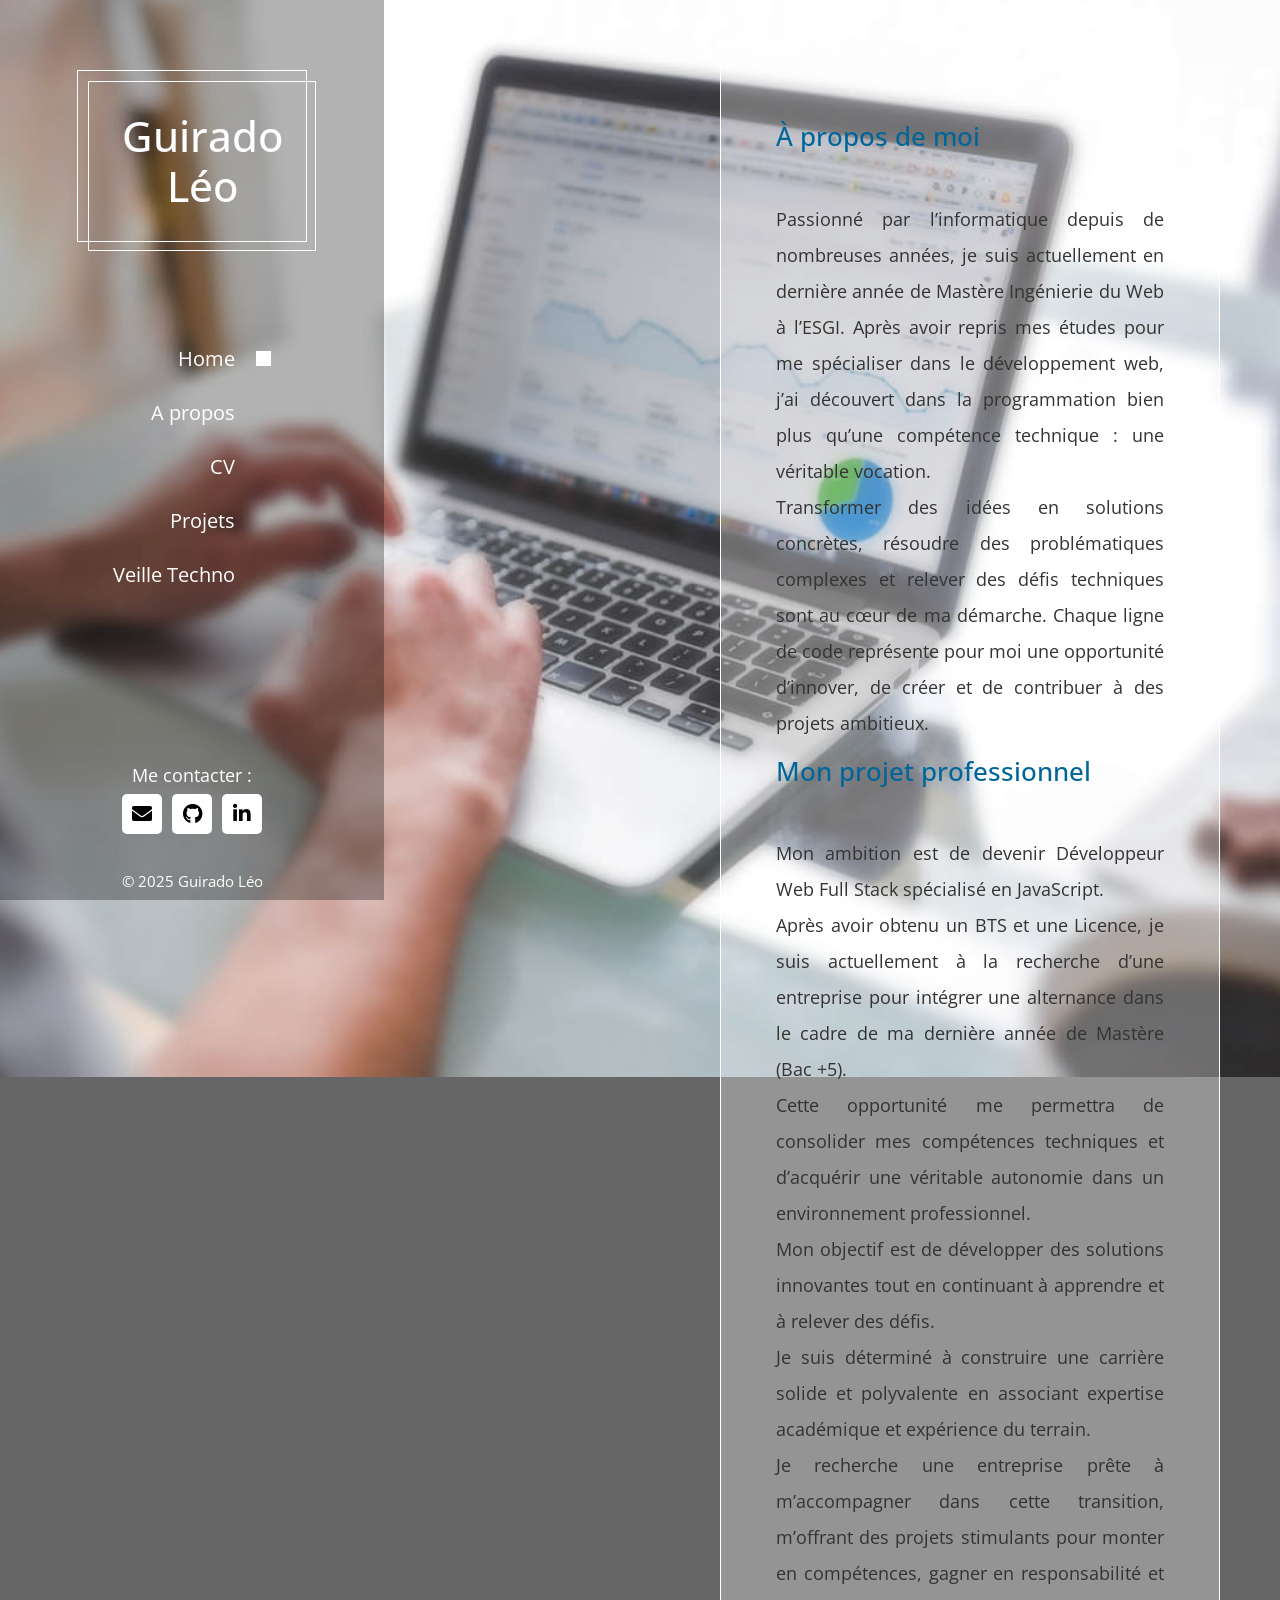
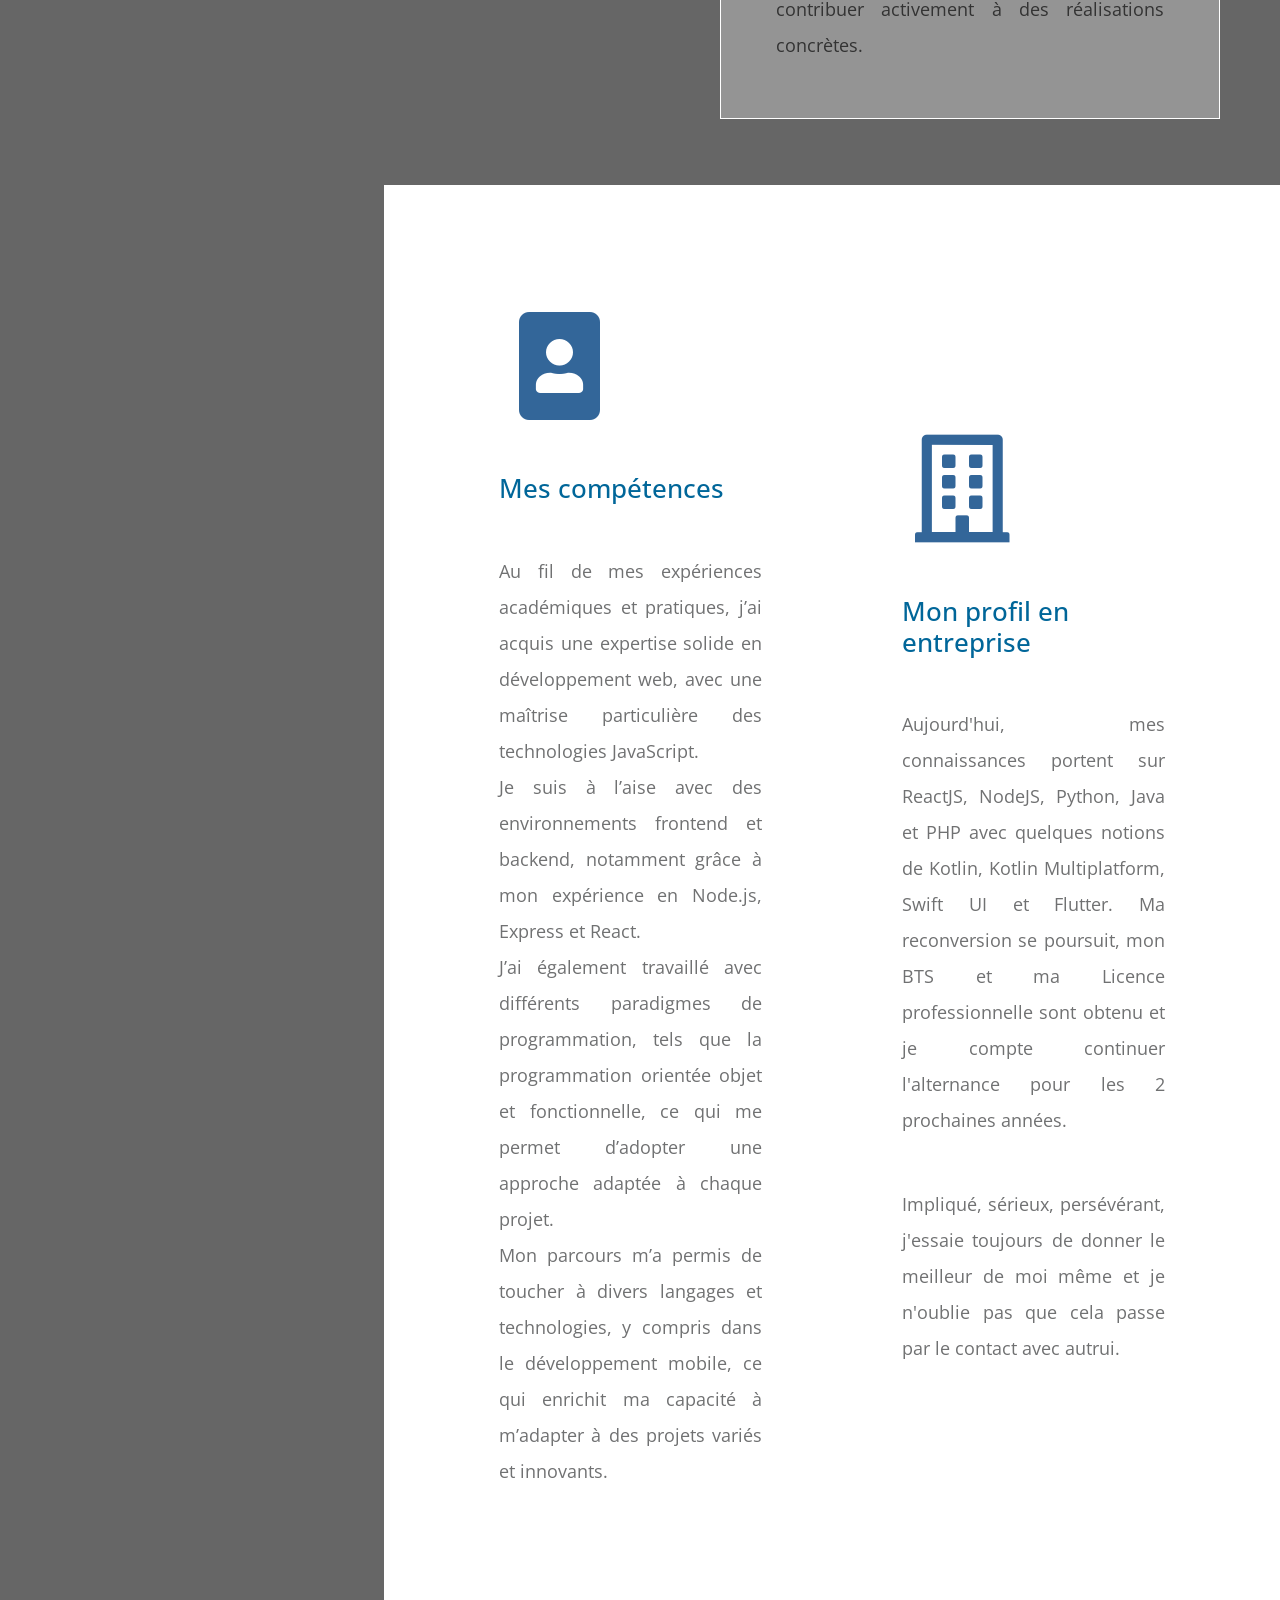
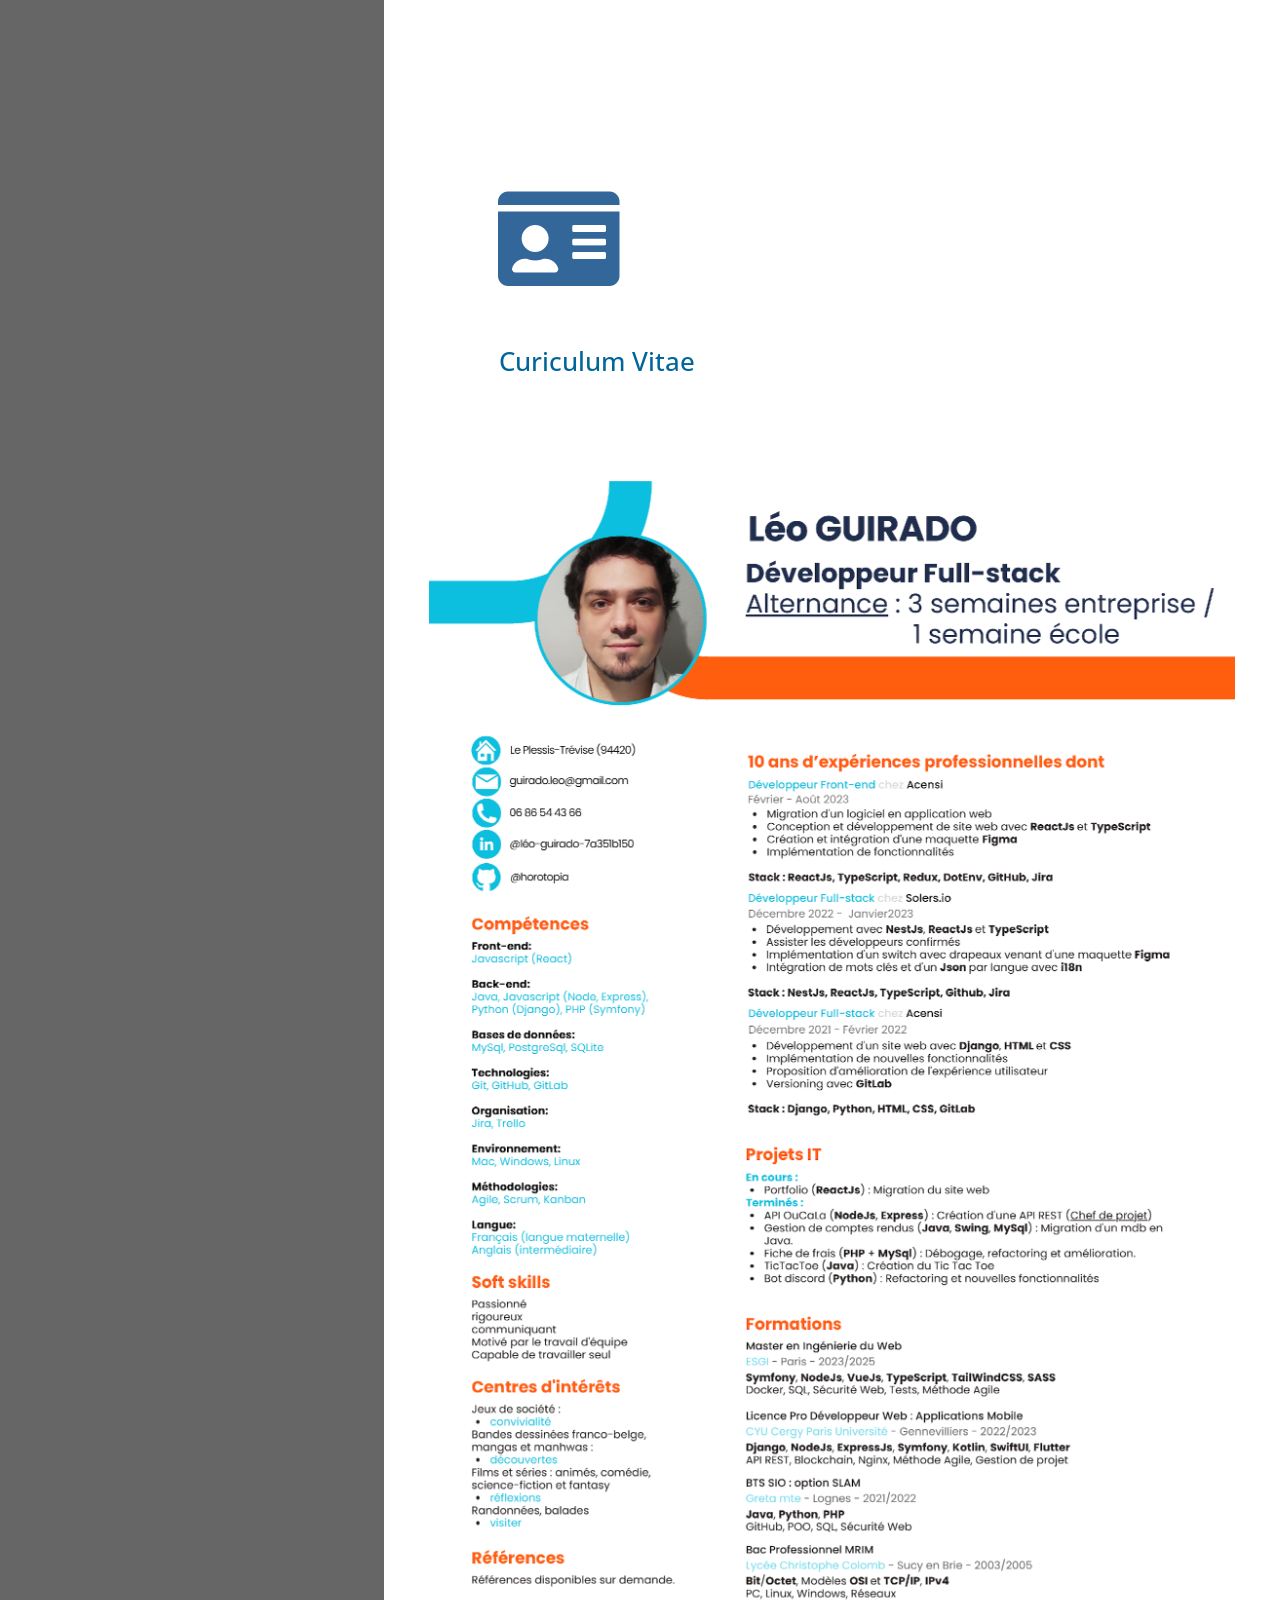
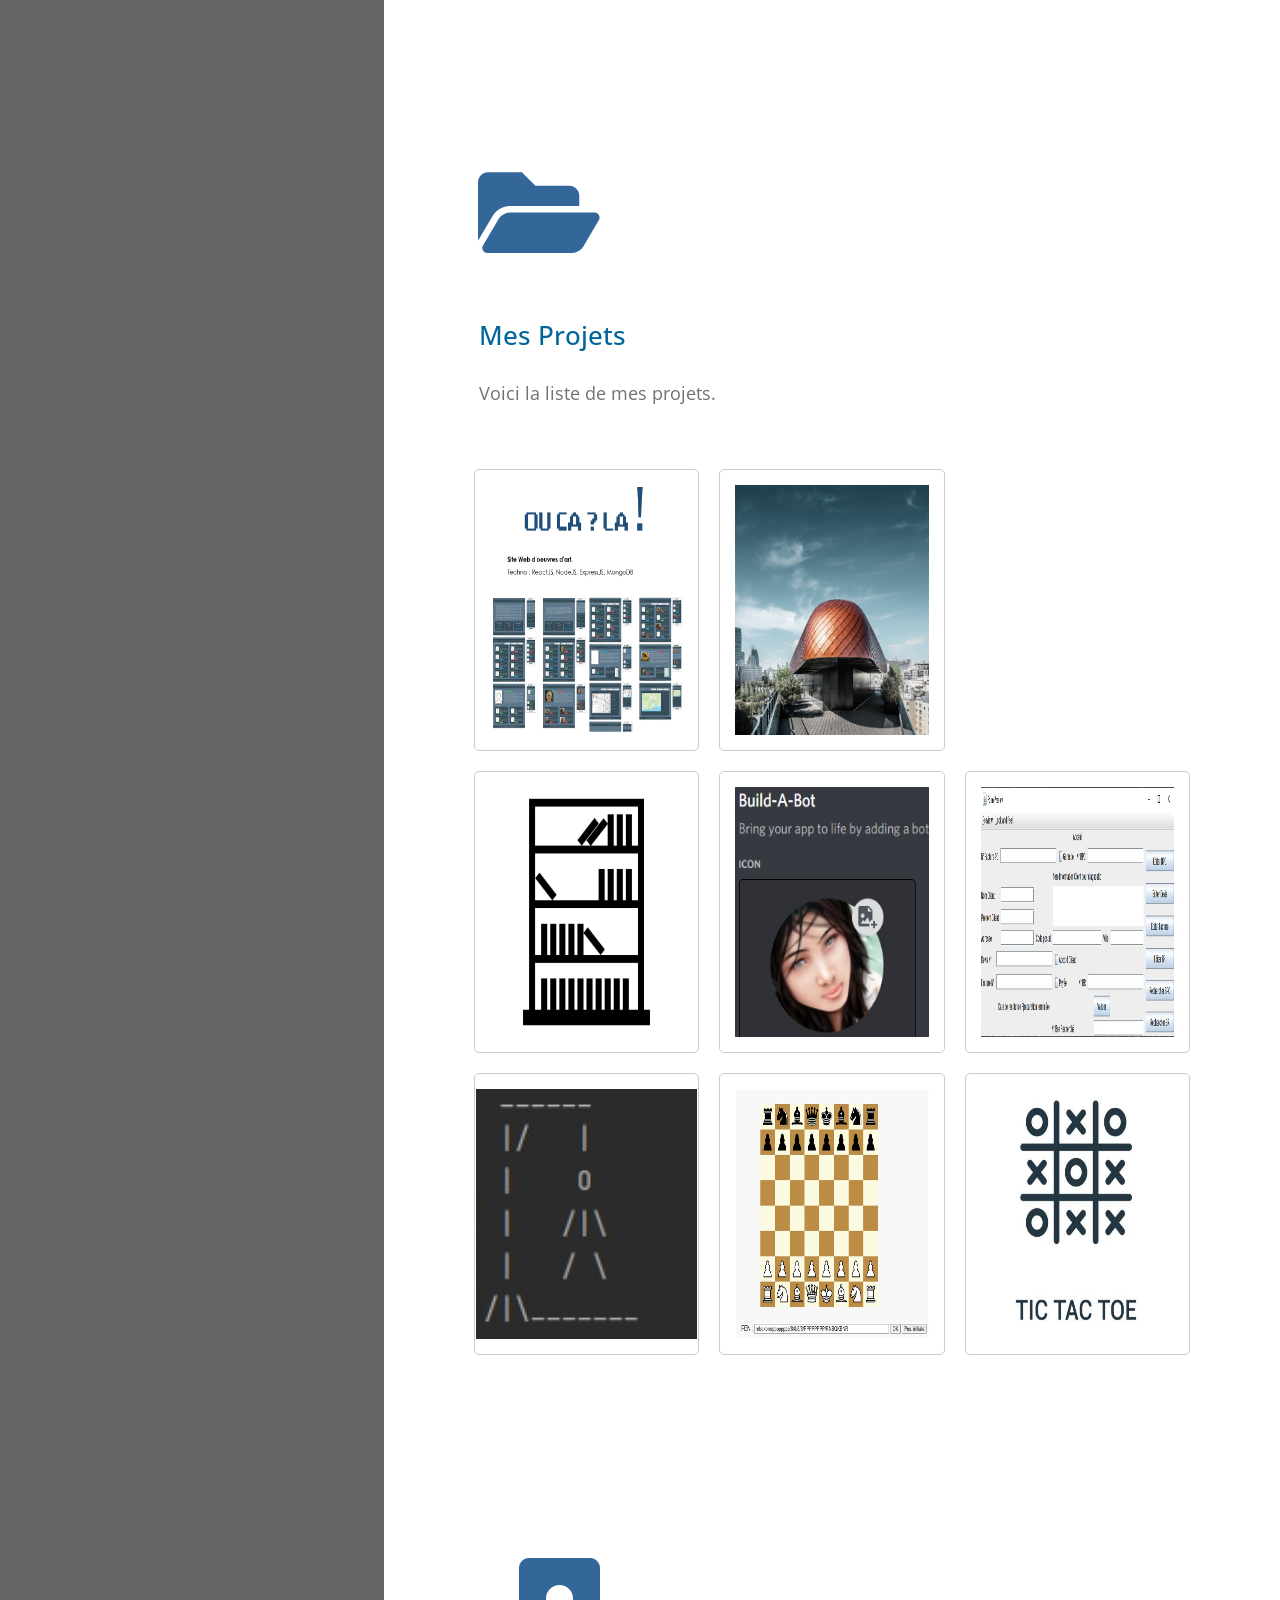
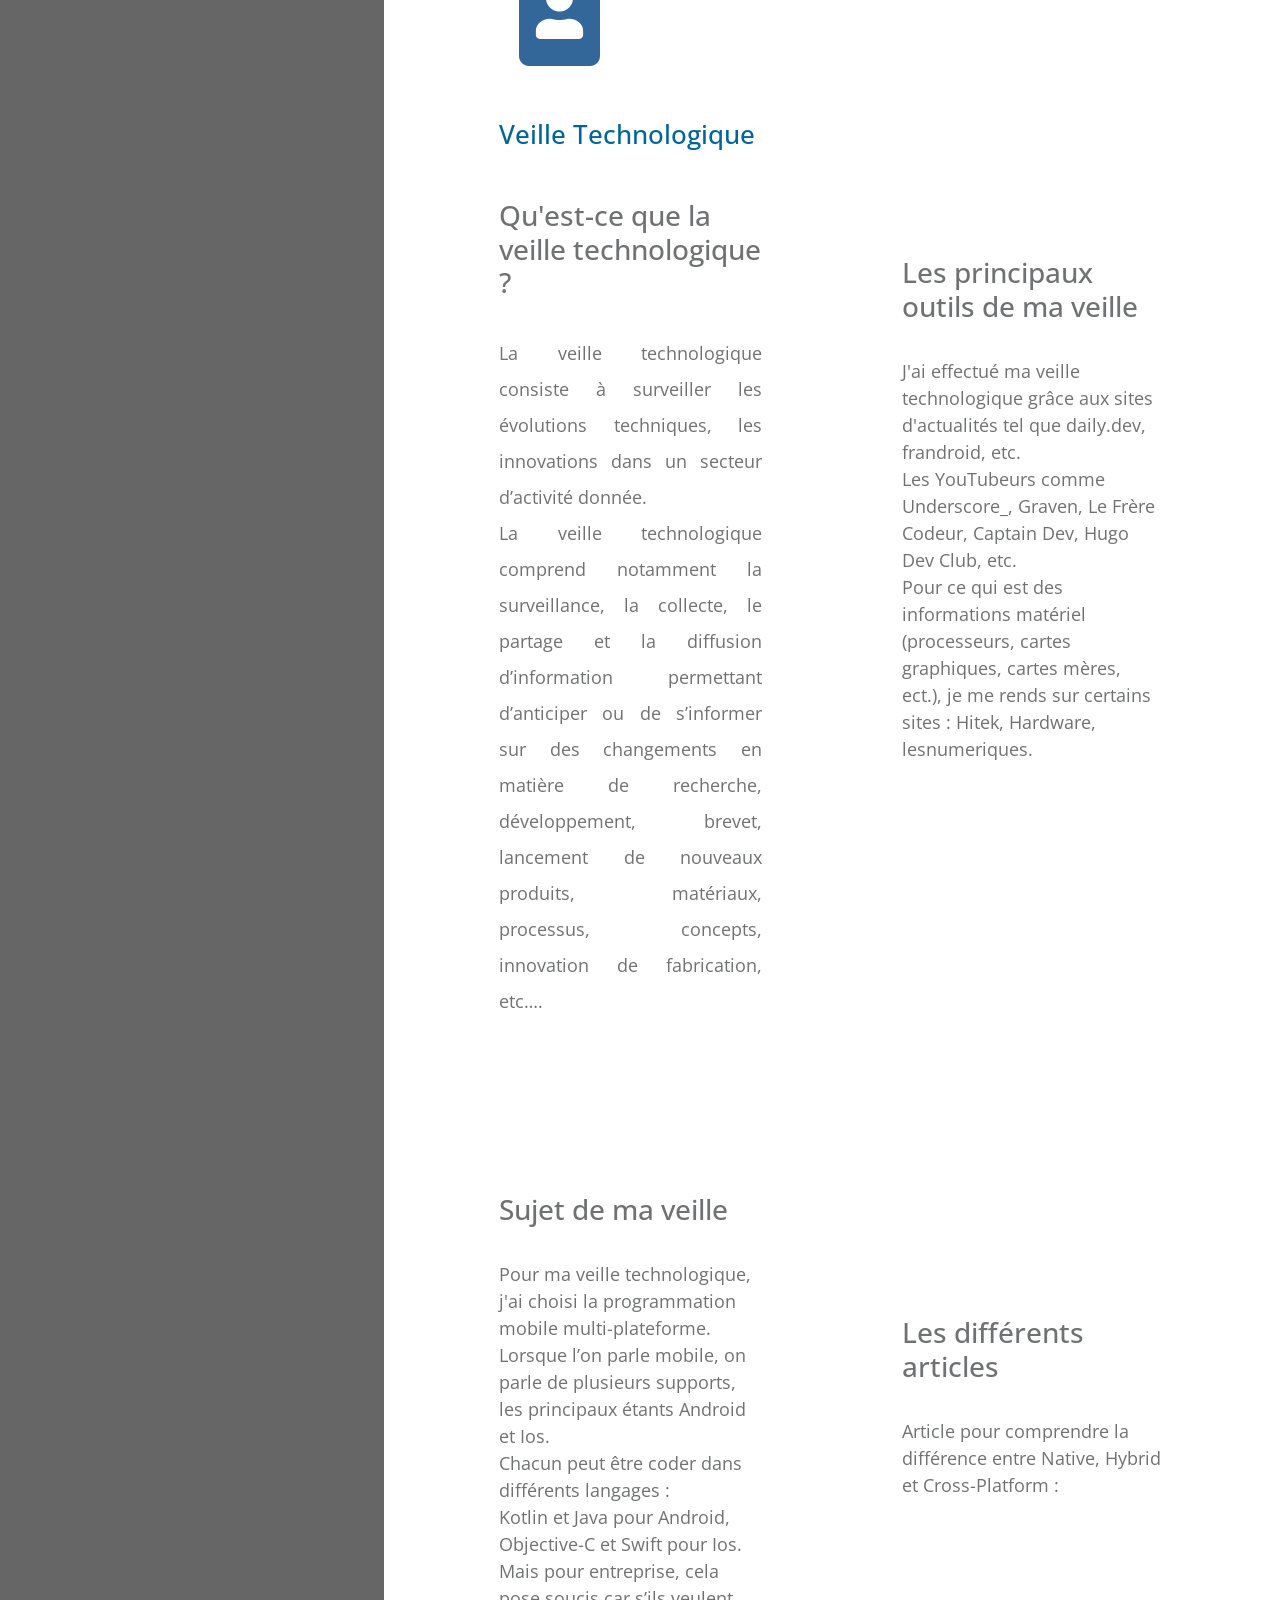
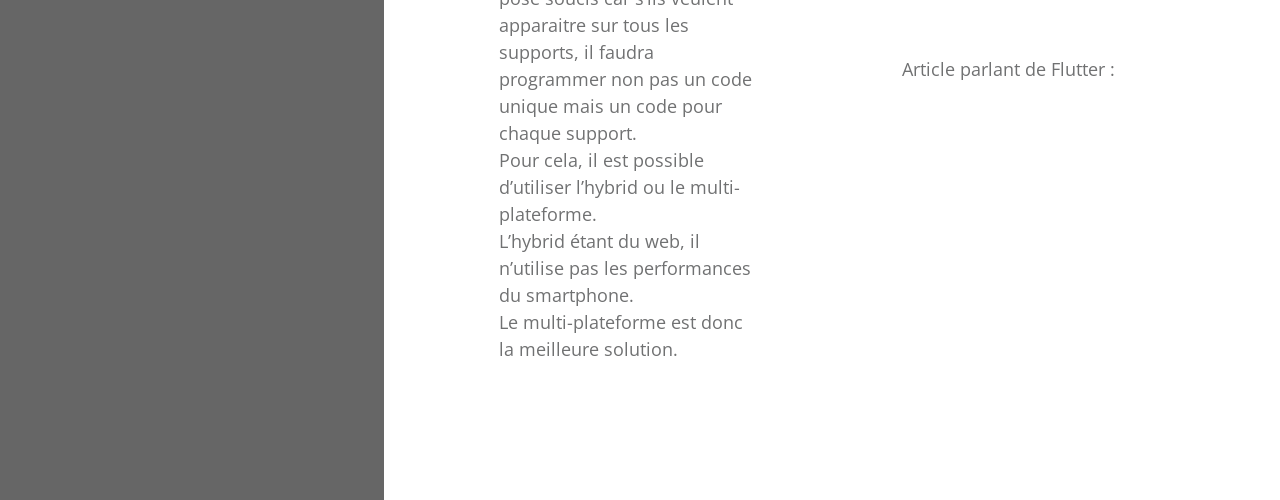
<file: index.html>
<!DOCTYPE html>
<html lang="en">

<head>
  <meta charset="UTF-8" />
  <meta name="viewport" content="width=device-width, initial-scale=1.0" />
  <meta http-equiv="X-UA-Compatible" content="ie=edge" />

  <title>Portfolio GUIRADO Léo</title>

  <link rel="stylesheet" href="https://fonts.googleapis.com/css?family=Open+Sans:400,600" />
  <link rel="stylesheet" href="css/all.min.css" />
  <link rel="stylesheet" href="css/bootstrap.min.css" />
  <link rel="stylesheet" href="slick/slick.css" />
  <link rel="stylesheet" href="slick/slick-theme.css" />
  <link rel="stylesheet" href="css/magnific-popup.css">
  <link rel="stylesheet" href="css/templatemo-dream-pulse.css" />
</head>

  <!-- Google tag (gtag.js) -->
<script async src="https://www.googletagmanager.com/gtag/js?id=G-XLJ0V16XHR"></script>
<script>
  window.dataLayer = window.dataLayer || [];
  function gtag(){dataLayer.push(arguments);}
  gtag('js', new Date());

  gtag('config', 'G-XLJ0V16XHR');
</script>
  
<body>
  <main class="container-fluid">
    <div class="row">
      <!-- navbar -->
      <nav id="tmSidebar" class="tm-bg-black-transparent tm-sidebar">
        <!-- hamburger navbar -->
        <button class="navbar-toggler" type="button" aria-label="Toggle navigation">
          <i class="fas fa-bars"></i>
        </button>
        <!-- fin hamburger navbar -->
        <div class="tm-sidebar-sticky">
          <div class="tm-brand-box">
            <div class="tm-double-border-1">
              <div class="tm-double-border-2">
                <h1 class="tm-brand">Guirado Léo</h1>
              </div>
            </div>
          </div>
          <ul id="tmMainNav" class="nav flex-column  text-right tm-main-nav">
            <li class="nav-item">
              <a href="#intro" class="nav-link active">
                <span class="d-inline-block mr-3">Home</span>
                <span class="d-inline-block tm-white-rect"></span>
              </a>
            </li>
            <li class="nav-item">
              <a href="#about" class="nav-link">
                <span class="d-inline-block mr-3">A propos</span>
                <span class="d-inline-block tm-white-rect"></span>
              </a>
            </li>
            <li class="nav-item">
              <a href="#cv" class="nav-link">
                <span class="d-inline-block mr-3">CV</span>
                <span class="d-inline-block tm-white-rect"></span>
              </a>
            </li>
            <li class="nav-item">
              <a href="#project" class="nav-link">
                <span class="d-inline-block mr-3">Projets</span>
                <span class="d-inline-block tm-white-rect"></span>
              </a>
            </li>
              <li class="nav-item">
              <a href="#veille_techno" class="nav-link">
                <span class="d-inline-block mr-3">Veille Techno</span>
                <span class="d-inline-block tm-white-rect"></span>
              </a>
            </li>
          </ul>
            <ul class="nav">
              <li class="text-white">Me contacter :</li>
          </ul>
            <ul class="nav flex-row tm-social-links">
            <li class="nav-item">
              <a href="mailto:guirado.leo@gmail.com" class="nav-link tm-social-link">
              <i class="fas fa-envelope"></i>
              </a>
            </li>
            <li class="nav-item">
              <a href="https://github.com/horotopia" class="nav-link tm-social-link">
                <i class="fab fa-github"></i>
              </a>
            </li>
            <li class="nav-item">
              <a href="https://www.linkedin.com/in/l%C3%A9o-guirado-7a351b150/" class="nav-link tm-social-link">
                <i class="fab fa-linkedin-in"></i>
              </a>
            </li>
          </ul>
          <footer class="text-center text-white small">
            <p class="mb--0 mb-2">© 2025 Guirado Léo</p>
          </footer>
        </div>
      </nav>
      <!-- fin navbar -->
      <!-- présentation -->
      <main role="main" class="ml-sm-auto col-12">
        <div class="parallax-window" data-parallax="scroll" data-image-src="img/dream-pulse-header.jpg">
          <div class="tm-section-wrap">
            <section id="intro" class="tm-section">
              <div class="tm-bg-white-transparent tm-intro">
                <h2 class="tm-section-title mb-5  tm-color-primary">À propos de moi</h2>
                <p class="tm-color-gray">
                  Passionné par l’informatique depuis de nombreuses années, je suis actuellement en dernière année de Mastère Ingénierie du Web à l’ESGI. Après avoir repris mes études pour me spécialiser dans le développement web, j’ai découvert dans la programmation bien plus qu’une compétence technique : une véritable vocation. <br>
                  Transformer des idées en solutions concrètes, résoudre des problématiques complexes et relever des défis techniques sont au cœur de ma démarche. Chaque ligne de code représente pour moi une opportunité d’innover, de créer et de contribuer à des projets ambitieux.
                </p>
                <h2 class="tm-section-title mb-5  tm-color-primary">Mon projet professionnel</h2>
                <p class="mb-0 tm-color-gray">
                  Mon ambition est de devenir Développeur Web Full Stack spécialisé en JavaScript. <br>
                  Après avoir obtenu un BTS et une Licence, je suis actuellement à la recherche d’une entreprise pour intégrer une alternance dans le cadre de ma dernière année de Mastère (Bac +5).<br>
                  Cette opportunité me permettra de consolider mes compétences techniques et d’acquérir une véritable autonomie dans un environnement professionnel. <br>
                  Mon objectif est de développer des solutions innovantes tout en continuant à apprendre et à relever des défis. <br>
                  Je suis déterminé à construire une carrière solide et polyvalente en associant expertise académique et expérience du terrain.<br>
                  Je recherche une entreprise prête à m’accompagner dans cette transition, m’offrant des projets stimulants pour monter en compétences, gagner en responsabilité et contribuer activement à des réalisations concrètes.
                </p>
              </div>
            </section>
          </div>
        </div>
        <!-- fin de présentation -->
        <!-- A propos -->
        <div class="tm-section-wrap bg-white">
          <section id="about" class="row tm-section">
            <div class="col-xl-6">
              <div class="tm-section-half">
                <div><i class="fas fa-6x fa-portrait mb-5 tm-section-icon"></i></div>
                <h2 class="tm-section-title tm-color-primary mb-5">Mes compétences</h2>
                <p class="mb-5">
                  Au fil de mes expériences académiques et pratiques, j’ai acquis une expertise solide en développement web, avec une maîtrise particulière des technologies JavaScript. <br>Je suis à l’aise avec des environnements frontend et backend, notamment grâce à mon expérience en Node.js, Express et React.<br>
                  J’ai également travaillé avec différents paradigmes de programmation, tels que la programmation orientée objet et fonctionnelle, ce qui me permet d’adopter une approche adaptée à chaque projet. <br>Mon parcours m’a permis de toucher à divers langages et technologies, y compris dans le développement mobile, ce qui enrichit ma capacité à m’adapter à des projets variés et innovants.
                </p>
              </div>
            </div>
            <div class="col-xl-6">
              <div class="tm-section-half">
                <div><i class="far fa-6x fa-building mb-5 tm-section-icon"></i></div>
                <h2 class="tm-section-title tm-color-primary mb-5">Mon profil en entreprise</h2>
                <p class="mb-5">
                  Aujourd'hui, mes connaissances portent sur ReactJS, NodeJS, Python, Java et PHP avec quelques notions de Kotlin, Kotlin Multiplatform, Swift UI et Flutter.
                  Ma reconversion se poursuit, mon BTS et ma Licence professionnelle sont obtenu et je compte continuer l'alternance pour les 2 prochaines années.
                </p>
                <p class="mb-5">
                  Impliqué, sérieux, persévérant, j'essaie toujours de donner le meilleur de moi même et je n'oublie pas
                  que cela passe par le contact avec autrui.
                </p>
              </div>
            </div>
          </section>
        </div>
        <!-- fin A propos -->
        <!-- CV -->
        <div class="tm-section-wrap bg-white">
            <section id="cv" class="row tm-section">
                <div class="col-xl-6">
                    <div class="tm-section-half">
                        <div><i class="fas fa-6x fa-id-card mb-5 tm-section-icon"></i></div>
                        <h2 class="tm-section-title tm-color-primary mb-5">Curiculum Vitae</h2>
                    </div>
                </div>
                <img src="img/CV_Léo-GUIRADO.png" alt="CV" class="img-fluid" width="830"/>
            </section>
        </div>
        <!-- Fin CV -->
        <!-- Projet -->
          <div class="tm-section-wrap bg-white">
          <section id="project" class="row tm-section">
            <div class="col-12 tm-section-pad">
              <div class="tm-flex-item-left">
                <div class="tm-w-80">
                    <div><i class="fas fa-6x fa-folder-open mb-5 tm-section-icon"></i></div>
                    <h2 class="tm-color-primary tm-section-title mb-4">Mes Projets</h2>
                  <p class="mb-5">
                    Voici la liste de mes projets.
                  </p>
                </div>
                <div class="row tm-clients-images">
                  <div class="col-xl-4 col-lg-6 col-md-4 col-sm-6 tm-img-wrap">
                    <a target="_blank" href="img/oucala.png">
                      <img src="img/oucala.png" alt="Où ça ? Là !" class="img-fluid" />
                    </a>
                  </div>
                <div class="col-xl-4 col-lg-6 col-md-4 col-sm-6 tm-img-wrap">
                    <a target="_blank" href="pdf/Stage.pdf">
                      <img src="img/gallery/Acensi.jpg" alt="Stage Acensi" class="img-fluid" />
                    </a>
                  </div>
                </div>
                <div class="row tm-clients-images">
                <div class="col-xl-4 col-lg-6 col-md-4 col-sm-6 tm-img-wrap">
                    <a target="_blank" href="pdf/Bibliotheque.pdf">
                      <img src="img/gallery/bibliotheque.jpg" alt="Bibliotheque" class="img-fluid" />
                    </a>
                  </div>
                <div class="col-xl-4 col-lg-6 col-md-4 col-sm-6 tm-img-wrap">
                    <a target="_blank" href="pdf/Bot.pdf">
                      <img src="img/gallery/bot.jpg" alt="Bot Discord" class="img-fluid" />
                    </a>
                  </div>
                  <div class="col-xl-4 col-lg-6 col-md-4 col-sm-6 tm-img-wrap">
                    <a target="_blank" href="pdf/Depanage.pdf">
                      <img src="img/gallery/Accueil.jpg" alt="Projet" class="img-fluid" />
                    </a>
                  </div>
                </div>
                <div class="row tm-clients-images">
                  <div class="col-xl-4 col-lg-6 col-md-4 col-sm-6 tm-img-wrap">
                    <a target="_blank" href="pdf/Pendu.pdf">
                      <img src="img/gallery/pendu.jpg" alt="Client Image" class="img-fluid tm-clients-images" />
                    </a>
                  </div>
                  <div class="col-xl-4 col-lg-6 col-md-4 col-sm-6 tm-img-wrap">
                    <a target="_blank" href="pdf/Chest.pdf">
                      <img src="img/gallery/echec.jpg" alt="Jeu d'Echec" class="img-fluid" />
                    </a>
                  </div>
                  <div class="col-xl-4 col-lg-6 col-md-4 col-sm-6 tm-img-wrap">
                    <a target="_blank" href="pdf/Morpion.pdf">
                      <img src="img/gallery/MorpionJeu.jpg" alt="Morpion" class="img-fluid tm-client-img" />
                    </a>
                  </div>
                </div>
              </div>
            </div>
          </section>
        </div>
      <!-- Fin Projet -->
      <!-- Veille Techno -->
          <div class="tm-section-wrap bg-white">
              <section id="veille_techno" class="row tm-section">
                  <div class="col-xl-6">
                      <div class="tm-section-half">
                          <div><i class="fas fa-6x fa-portrait mb-5 tm-section-icon"></i></div>
                          <h2 class="tm-section-title tm-color-primary mb-5">Veille Technologique</h2>
                          <h3>Qu'est-ce que la veille technologique ?</h3><br/>
                          <p class="mb-5">
                              La veille technologique consiste à surveiller les évolutions techniques,
                              les innovations dans un secteur d’activité donnée.<br>
                              La veille technologique comprend notamment la surveillance, la collecte,
                              le partage et la diffusion d’information permettant d’anticiper ou
                              de s’informer sur des changements en matière de recherche, développement, brevet,
                              lancement de nouveaux produits, matériaux, processus, concepts,
                              innovation de fabrication, etc….
                          </p>
                      </div>
                  </div>
                  <div class="col-xl-6">
                      <div class="tm-section-half">
                          <p>
                              <h3>Les principaux outils de ma veille</h3><br/>
                              J'ai effectué ma veille technologique grâce aux sites d'actualités tel que daily.dev, frandroid, etc.<br>
                              Les YouTubeurs comme Underscore_, Graven, Le Frère Codeur, Captain Dev, Hugo Dev Club, etc.<br>
                              Pour ce qui est des informations matériel (processeurs, cartes graphiques, cartes mères, ect.), je me rends sur certains sites : Hitek, Hardware, lesnumeriques.
                          </p>
                      </div>
                  </div>
                  <div class="col-xl-6">
                      <div class="tm-section-half">
                          <p>
                              <h3>Sujet de ma veille</h3><br/>
                              Pour ma veille technologique, j'ai choisi la programmation mobile multi-plateforme.<br>
                              Lorsque l’on parle mobile, on parle de plusieurs supports, les principaux étants Android et Ios.<br>
                              Chacun peut être coder dans différents langages :<br>
                              Kotlin et Java pour Android, Objective-C et Swift pour Ios.<br>
                              Mais pour entreprise, cela pose soucis car s’ils veulent apparaitre sur tous les supports, il faudra programmer non pas un code unique mais un code pour chaque support.<br>
                              Pour cela, il est possible d’utiliser l’hybrid ou le multi-plateforme.<br>
                              L’hybrid étant du web, il n’utilise pas les performances du smartphone.<br>
                              Le multi-plateforme est donc la meilleure solution.
                          </p>
                      </div>
                  </div>
                  <div class="col-xl-6">
                      <div class="tm-section-half">
                          <p>
                            <h3>Les différents articles</h3><br/>
                            Article pour comprendre la différence entre Native, Hybrid et Cross-Platform :<br>
                          <iframe width="90%" src="https://www.youtube.com/embed/NUFER-EP2kA" title="YouTube video player" frameborder="0" allow="accelerometer; autoplay; clipboard-write; encrypted-media; gyroscope; picture-in-picture" allowfullscreen></iframe>
                          Article parlant de Flutter :
                          <iframe width="90%" src="https://www.youtube.com/embed/AHz3jZuH5HY" title="YouTube video player" frameborder="0" allow="accelerometer; autoplay; clipboard-write; encrypted-media; gyroscope; picture-in-picture" allowfullscreen></iframe>
                          </p>
                      </div>
                  </div>
              </section>
          </div>
      <!-- Fin Veille Techno -->
      </main>
    </div>
    <script src="js/jquery.min.js"></script>
    <script src="js/jquery.singlePageNav.min.js"></script>
    <script src="js/parallax.min.js"></script>
    <script src="slick/slick.min.js"></script>
    <script src="js/jquery.magnific-popup.min.js"></script>
    <script src="js/templatemo-scripts.js"></script>
  </main>
</body>

</html>
</file>
<file: css/templatemo-dream-pulse.css>
/*

DREAM PULSE

https://templatemo.com/tm-536-dream-pulse

*/

body {
  font-family: "Open Sans", Arial, Helvetica, sans-serif;
  font-size: 18px;
  font-weight: 400;
  overflow-x: hidden;
  color: #707172;
  background-color: #666;
}

p {
  line-height: 2;
  text-align: justify;
}

a {
  transition: all 0.3s ease;
}

.container-fluid {
  padding-left: 0;
  padding-right: 0;
}

.small {
  font-size: 0.95rem;
}

.tm-color-primary {
  color: #069;
}

.tm-color-gray {
  color: #333;
}

.tm-bg-black-transparent {
  background-color: rgba(0, 0, 0, 0.3);
}

.tm-bg-white-transparent {
  background-color: rgba(255, 255, 255, 0.3);
  border: 1px solid white;
}

.tm-intro {
  max-width: 500px;
  width: 100%;
  padding: 55px;
  margin-right: 0;
  margin-left: auto;
}

.tm-section-title {
  font-size: 1.6rem;
}

.parallax-window {
  min-height: 662px;
  background: transparent;
}

.tm-section {
  display: flex;
  align-items: center;
  height: auto;
  max-width: 1275px;
  padding: 66px 60px;
}

#intro {
  min-height: 100vh;
  max-width: none;
}

.tm-brand {
  font-size: 2.6rem;
}

.tm-brand-box {
  box-sizing: content-box;
  width: 100%;
  max-width: 230px;
  min-height: 160px;
  color: white;
  text-align: center;
  margin: 70px auto 90px;
}

.tm-double-border-1,
.tm-double-border-2 {
  border: 1px solid #fff;
  position: relative;
}

.tm-double-border-2 {
  top: 10px;
  left: 10px;
}

.tm-border-gray {
  border-color: #cdcecf;
}

.tm-box-pad {
  padding: 50px 55px;
}

.tm-brand {
  padding: 30px;
}

.tm-sidebar {
  position: fixed;
  top: 0;
  bottom: 0;
  left: 0;
  z-index: 100;
  padding-left: 70px;
  padding-right: 70px;
  width: 400px;
  max-width: 400px;
}

/* Hide scrollbar */
.tm-sidebar {
  overflow-y: scroll;
  scrollbar-width: none; /* Firefox */
  -ms-overflow-style: none; /* IE 10+ */
}
.tm-sidebar::-webkit-scrollbar {
  /* WebKit */
  width: 0;
  height: 0;
}

.tm-sidebar-sticky {
  display: flex;
  flex-direction: column;
  align-items: center;
  justify-content: center;
}

.tm-section-wrap {
  width: calc(100% - 400px);
  margin-left: auto;
  margin-right: 0;
}

.tm-main-nav > li > a {
  color: white;
}

.tm-main-nav {
  margin-bottom: 160px;
}

.tm-white-rect {
  display: block;
  width: 15px;
  height: 15px;
  background-color: white;
}

.nav-link {
  font-size: 1.25rem;
  padding-top: 12px;
  padding-bottom: 12px;
}

.nav-link .tm-white-rect {
  opacity: 0;
  transition: all 0.3s ease;
}

.nav-link.current .tm-white-rect,
.nav-link:hover .tm-white-rect {
  opacity: 1;
}

.tm-main-nav .nav-link:hover {
  animation-name: blinker;
  animation-duration: 0.5s;
  animation-timing-function: ease-in-out;
  animation-iteration-count: infinite;
}

@keyframes blinker {
  0% {
    opacity: 1;
  }
  50% {
    opacity: 0.1;
  }
  100% {
    opacity: 1;
  }
}

.tm-social-links {
  margin-bottom: 27px;
}

.tm-social-link {
  width: 40px;
  height: 40px;
  color: black;
  background-color: white;
  margin: 8px;
  border-radius: 5px;
  padding: 0;
  display: flex;
  align-items: center;
  justify-content: center;
}

.tm-social-link:hover,
.tm-social-link:focus {
  background-color: #069;
  color: white;
}

.tm-footer-link {
  color: white;
}

.tm-footer-link:hover {
  color: #F93;
  text-decoration: none;
}

.tm-section-half {
  padding: 55px;
}

.tm-section-icon {
  color: #369;
  width: 120px;
  height: 120px;
  display: flex;
  align-items: center;
  justify-content: center;
}

/* Our Work */

.tm-gallery-wrap {
  max-width: 1040px;
  margin-left: auto;
  margin-right: auto;
}

@media (max-width: 1600px) {
  .tm-gallery-wrap {
    max-width: 780px;
  }
}

@media (max-width: 1200px) {
  .tm-gallery-wrap {
    max-width: 520px;
  }
}

@media (max-width: 991px) {
  .tm-gallery-wrap {
    max-width: 780px;
  }
}

@media (max-width: 767px) {
  .tm-gallery-wrap {
    max-width: 520px;
  }
}

@media (max-width: 480px) {
  .tm-gallery-wrap {
    max-width: 260px;
  }
}

.tm-gallery-item {
  padding-left: 10px;
  padding-right: 10px;
}

.slick-dots {
  bottom: -50px;
}

.slick-dots li button:before {
  font-size: 16px;
  opacity: 0.2;
}

.slick-dots li.slick-active button:before {
  color: #98999a;
  opacity: 1;
}

/* 
  Gallery Item Hover Effect
  https://tympanus.net/codrops/2014/06/19/ideas-for-subtle-hover-effects/
*/

/* Common style */
.tm-gallery-item figure {
  position: relative;
  float: left;
  overflow: hidden;
  margin-bottom: 0;
  background: #3085a3;
  text-align: center;
  cursor: pointer;
}

.tm-gallery-item figure img {
  position: relative;
  display: block;
  min-height: 100%;
  max-width: 100%;
  opacity: 0.8;
}

.tm-gallery-item figure figcaption {
  padding: 1em;
  color: #fff;
  text-transform: uppercase;
  font-size: 1.25em;
  -webkit-backface-visibility: hidden;
  backface-visibility: hidden;
}

.tm-gallery-item figure figcaption::before,
.tm-gallery-item figure figcaption::after {
  pointer-events: none;
}

.tm-gallery-item figure figcaption,
.tm-gallery-item figure figcaption > a {
  position: absolute;
  top: 0;
  left: 0;
  width: 100%;
  height: 100%;
  display: flex;
  flex-direction: column;
  justify-content: center;
}

/* Anchor will cover the whole item by default */
/* For some effects it will show as a button */
.tm-gallery-item figure figcaption > a {
  z-index: 1000;
  text-indent: 200%;
  white-space: nowrap;
  font-size: 0;
  opacity: 0;
}

.tm-gallery-item figure h2 {
  word-spacing: -0.15em;
  font-weight: 300;
}

.tm-gallery-item figure h2 span {
  font-weight: 800;
}

.tm-gallery-item figure h2,
.tm-gallery-item figure p {
  margin: 0;
}

.tm-gallery-item figure p {
  letter-spacing: 1px;
  font-size: 68.5%;
}

/*---------------*/
/***** Bubba *****/
/*---------------*/

figure.effect-bubba {
  background: #069;
}

figure.effect-bubba img {
  opacity: 1;
  -webkit-transition: opacity 0.35s;
  transition: opacity 0.35s;
}

figure.effect-bubba:hover img {
  opacity: 0.4;
}

figure.effect-bubba figcaption::before,
figure.effect-bubba figcaption::after {
  position: absolute;
  top: 15px;
  right: 15px;
  bottom: 15px;
  left: 15px;
  content: "";
  opacity: 0;
  -webkit-transition: opacity 0.35s, -webkit-transform 0.35s;
  transition: opacity 0.35s, transform 0.35s;
}

figure.effect-bubba figcaption::before {
  border-top: 1px solid #fff;
  border-bottom: 1px solid #fff;
  -webkit-transform: scale(0, 1);
  transform: scale(0, 1);
}

figure.effect-bubba figcaption::after {
  border-right: 1px solid #fff;
  border-left: 1px solid #fff;
  -webkit-transform: scale(1, 0);
  transform: scale(1, 0);
}

figure.effect-bubba h2 {
  font-size: 1.5rem;
  margin-bottom: 30px;
  opacity: 0;
  -webkit-transition: -webkit-transform 0.35s;
  transition: transform 0.35s;
  -webkit-transform: translate3d(0, -20px, 0);
  transform: translate3d(0, -20px, 0);
}

figure.effect-bubba p {
  width: 100%;
  padding: 10px;
  opacity: 0;
  -webkit-transition: opacity 0.35s, -webkit-transform 0.35s;
  transition: opacity 0.35s, transform 0.35s;
  -webkit-transform: translate3d(0, 20px, 0);
  transform: translate3d(0, 20px, 0);
}

figure.effect-bubba:hover figcaption::before,
figure.effect-bubba:hover figcaption::after {
  opacity: 1;
  -webkit-transform: scale(1);
  transform: scale(1);
}

figure.effect-bubba:hover h2,
figure.effect-bubba:hover p {
  opacity: 1;
  -webkit-transform: translate3d(0, 0, 0);
  transform: translate3d(0, 0, 0);
}

/* Clients */
.tm-section-pad {
  padding-left: 50px;
  padding-right: 50px;
}

.tm-clients-images {
  max-width: 1040px;
}

.tm-w-80 {
  max-width: 80%;
}

.tm-flex-item-left {
  align-self: flex-start;
}

.tm-img-wrap {
  padding: 10px;
}

.tm-img-wrap a {
  display: flex;
  align-items: center;
  justify-content: center;
  border: 1px solid #ccc;
  border-radius: 5px;
  padding: 15px;
  width: 100%;
  height: 100%;
}

.tm-img-wrap a img {
  width: 300px;
  height: 250px;
}

.tm-contact-form-wrap {
  display: flex;
  align-items: center;
  justify-content: center;
}

.tm-contact-form {
  max-width: 305px;
  width: 100%;
}

.form-group {
  margin-bottom: 40px;
}

.tm-btn-primary {
  color: #707172;
  border-bottom: 1px solid #cdcecf;
  padding: 10px 18px;
  position: relative;
}

.tm-btn-primary:hover,
.tm-btn-primary:active {
  color: #fff;
  background-color: #999;
}

.tm-btn-primary:after {
  width: 100%;
  height: 0%;
  top: 0;
  left: 0;
  background: #cdcecf;
  content: "";
  position: absolute;
  z-index: -1;
  -webkit-transition: all 0.3s;
  -moz-transition: all 0.3s;
  transition: all 0.3s;
}

.tm-btn-primary:hover:after,
.tm-btn-primary:active:after {
  height: 100%;
}

.form-control:focus {
  outline: none;
  box-shadow: none;
}

@media (max-width: 1600px) {
  .tm-sidebar {
    width: 30%;
    max-width: none;
    padding-left: 30px;
    padding-right: 30px;
  }

  .tm-social-link {
    margin: 5px;
  }

  .tm-section-wrap {
    width: 70%;
  }

  .tm-img-wrap a {
    width: 100%;
    height: 100%;
  }
}

.navbar-toggler {
  display: none;
}

@media (max-width: 991px) {
  .tm-bg-black-transparent {
    background-color: rgba(0, 0, 0, 0.5);
  }

  .tm-brand-box {
    margin-top: 30px;
    margin-bottom: 30px;
    max-width: 200px;
    min-height: 100px;
  }

  .tm-brand {
    padding: 20px 30px;
  }

  .tm-main-nav {
    margin-bottom: 60px;
  }

  .tm-social-links {
    margin-bottom: 30px;
  }

  footer p {
    line-height: 1;
  }

  .tm-sidebar {
    width: 250px;
    left: -250px;
    padding: 15px;
    transition: all 0.3s ease;
  }

  .navbar-toggler {
    display: block;
    position: fixed;
    left: 0;
    top: 0;
    background-color: rgba(0, 0, 0, 0.5);
    color: white;
    padding: 10px 15px;
    transition: all 0.3s ease;
    border-radius: 0;
    border-top-right-radius: 5px;
    border-bottom-right-radius: 5px;
    top: 5px;
  }

  .navbar-toggler:focus {
    outline: none;
  }

  .tm-sidebar.show {
    left: 0;
  }

  .tm-sidebar.show .navbar-toggler {
    left: 250px;
  }

  .tm-section-wrap {
    width: 100%;
  }

  figure.effect-bubba h2 {
    font-size: 1.1rem;
    margin-bottom: 25px;
  }

  .tm-gallery-item figure p {
    font-size: 63%;
    padding: 0;
    line-height: 1.5;
  }
}

@media (max-width: 767px) {
  .tm-section {
    padding: 30px;
  }
}

@media (max-width: 554px) {
  .tm-section {
    padding: 15px;
  }
}

@media (max-width: 383px) {
  .slick-dots {
    bottom: -40px;
  }

  .tm-box-pad {
    padding: 50px 30px;
  }
}
</file>
